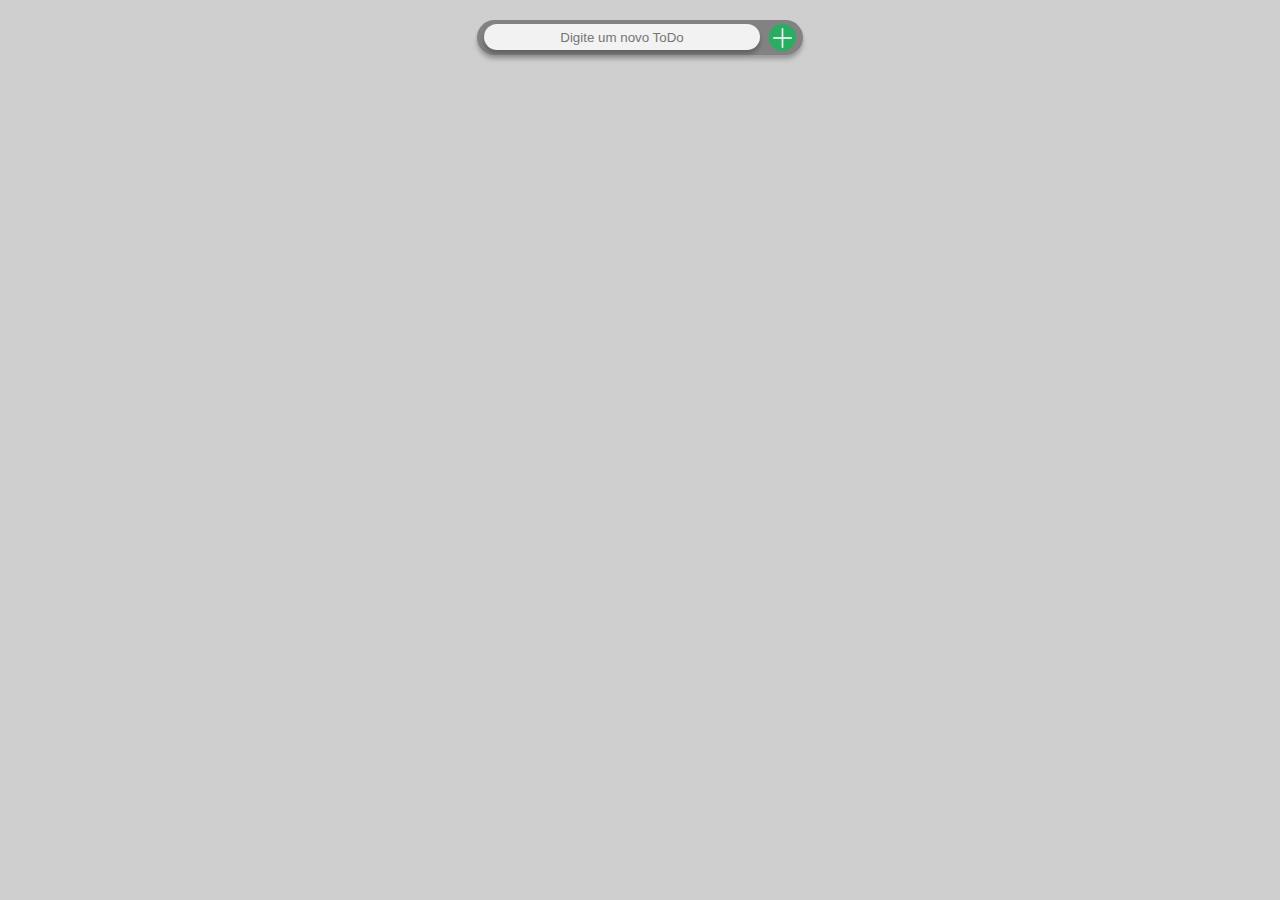
<file: index.html>
<!DOCTYPE html>
<html lang="pt-BR">

<head>
    <meta charset="UTF-8">
    <meta name="viewport" content="width=device-width, initial-scale=1.0">
    <title>ToDoList</title>
    <link rel="stylesheet" href="style.css">
    <link href="https://fonts.googleapis.com/css2?family=Roboto+Mono:wght@400;500&display=swap" rel="stylesheet">
</head>

<body>
    <div class="todoInput">
        <input type="text" id="todo" placeholder="Digite um novo ToDo">
        <div id="button"></div>
    </div>

    <div id="app">
    </div>
    <script src="todo.js"></script>
</body>

</html>
</file>
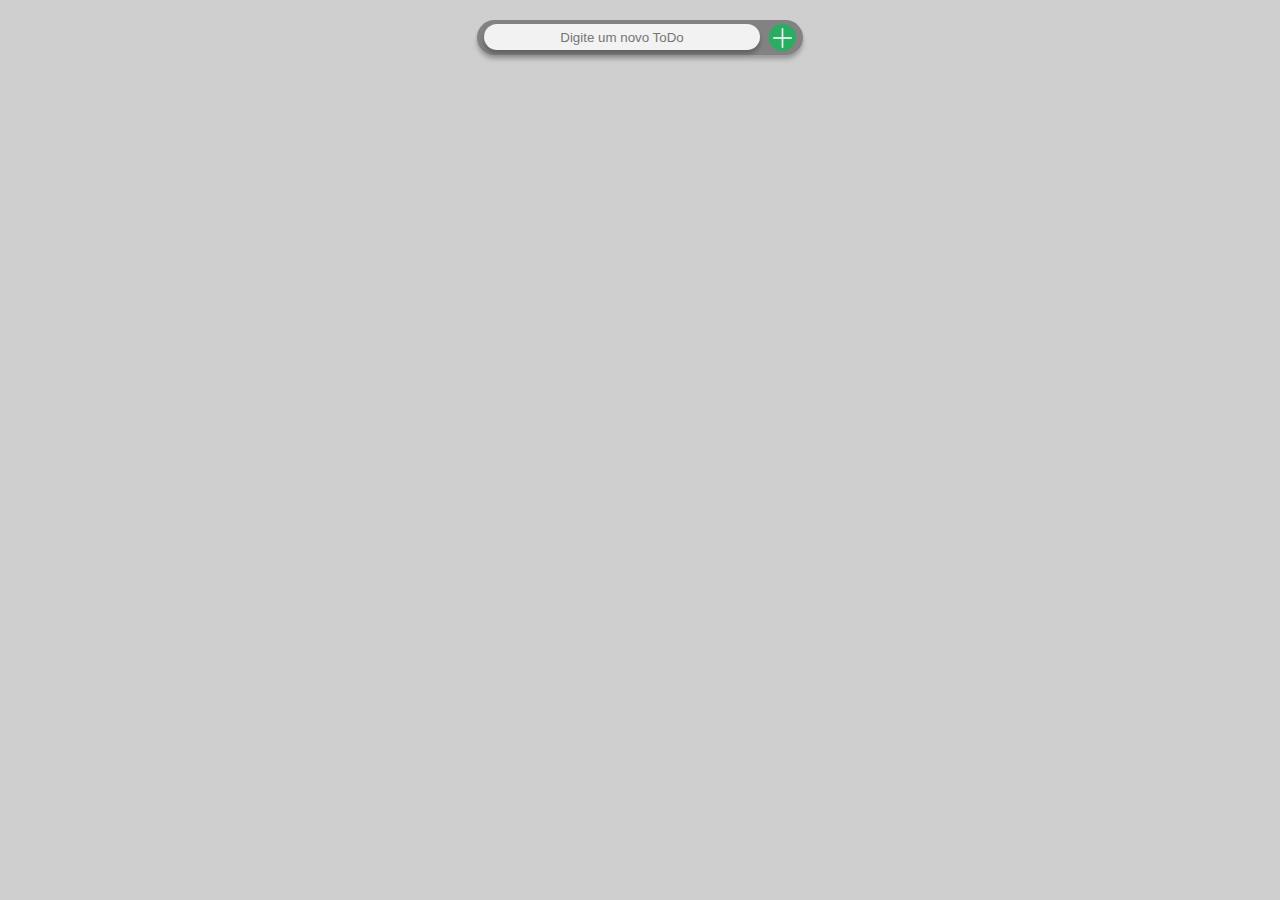
<file: main.html>
<!DOCTYPE html>
<html lang="pt-BR">

<head>
    <meta charset="UTF-8">
    <meta name="viewport" content="width=device-width, initial-scale=1.0">
    <title>ToDoList</title>
    <link rel="stylesheet" href="style.css">
    <link href="https://fonts.googleapis.com/css2?family=Roboto+Mono:wght@400;500&display=swap" rel="stylesheet">
</head>

<body>
    <div class="todoInput">
        <input type="text" id="todo" placeholder="Digite um novo ToDo">
        <div id="button"></div>
    </div>

    <div id="app">
    </div>
    <script src="todo.js"></script>
</body>

</html>
</file>
<file: style.css>
body {
    background-color: #CFCFCF;
    font-family: Roboto Mono;
    font-style: normal;
    font-weight: normal;
    font-size: 18px;
    line-height: 21px;
    transition-delay: 0s, 500ms;
}


/* .topo {
    margin: auto;
    display: flex;
    align-items: center;
    
} */

.todoInput {
    margin-left: auto;
    margin-right: auto;
    margin-top: 20px;
    margin-bottom: 30px;
    max-width: 50vw;
    width: 326px;
    height: 35px;
    background: #828282;
    box-shadow: 0px 4px 4px rgba(0, 0, 0, 0.25);
    border-radius: 17.5px;
    display: flex;
}

#button {
    background: url("add.png");
    background-size: contain;
    height: 27px;
    width: 27px;
    margin-right: 7px;
    margin-left: auto;
    margin-top: 4px;
}

.todoInput input {
    max-width: 35vw;
    width: 276px;
    height: 26px;
    background: #F2F2F2;
    box-shadow: 0px 4px 4px rgba(0, 0, 0, 0.25);
    border-radius: 35px;
    border: 0;
    outline: none;
    text-align: center;
    margin-left: 7px;
    margin-top: 4px;
    padding: 0;
}

.todoUndone {
    display: grid;
    grid-template-columns: 1fr 32px;
    text-align: center;
    margin: auto;
    margin-top: 10px;
    padding: auto;
    min-width: 75vw;
    max-width: 500px;
    min-height: 38px;
    color: #333333;
    background: #828282;
    box-shadow: 0px 4px 4px #00000040;
    border-radius: 40px;
    transition: 1s;
}

.todoDone:hover,
.todoUndone:hover {
    transform: scale(1.04);
}

.todoDone {
    display: grid;
    grid-template-columns: 1fr 32px;
    text-align: center;
    margin: auto;
    margin-top: 10px;
    padding: auto;
    min-width: 75vw;
    max-width: 500px;
    min-height: 38px;
    color: #E0E0E0;
    background-color: #27AE60;
    box-shadow: 0px 4px 4px #00000040;
    border-radius: 40px;
    transition: 1s;
}

.divRemov {
    display: flex;
    justify-content: center;
    align-items: center;
}

.remover {
    background: url(remove.png);
    background-size: contain;
    /* margin-top: 5px;
    margin-bottom: 5px; */
    margin-right: 5px;
    color: red;
    font-size: x-small;
    height: 27px;
    width: 27px;
}

.textTodo {
    display: block;
    padding-top: 7px;
    min-width: 70vw;
    word-break: break-all;
}
</file>
